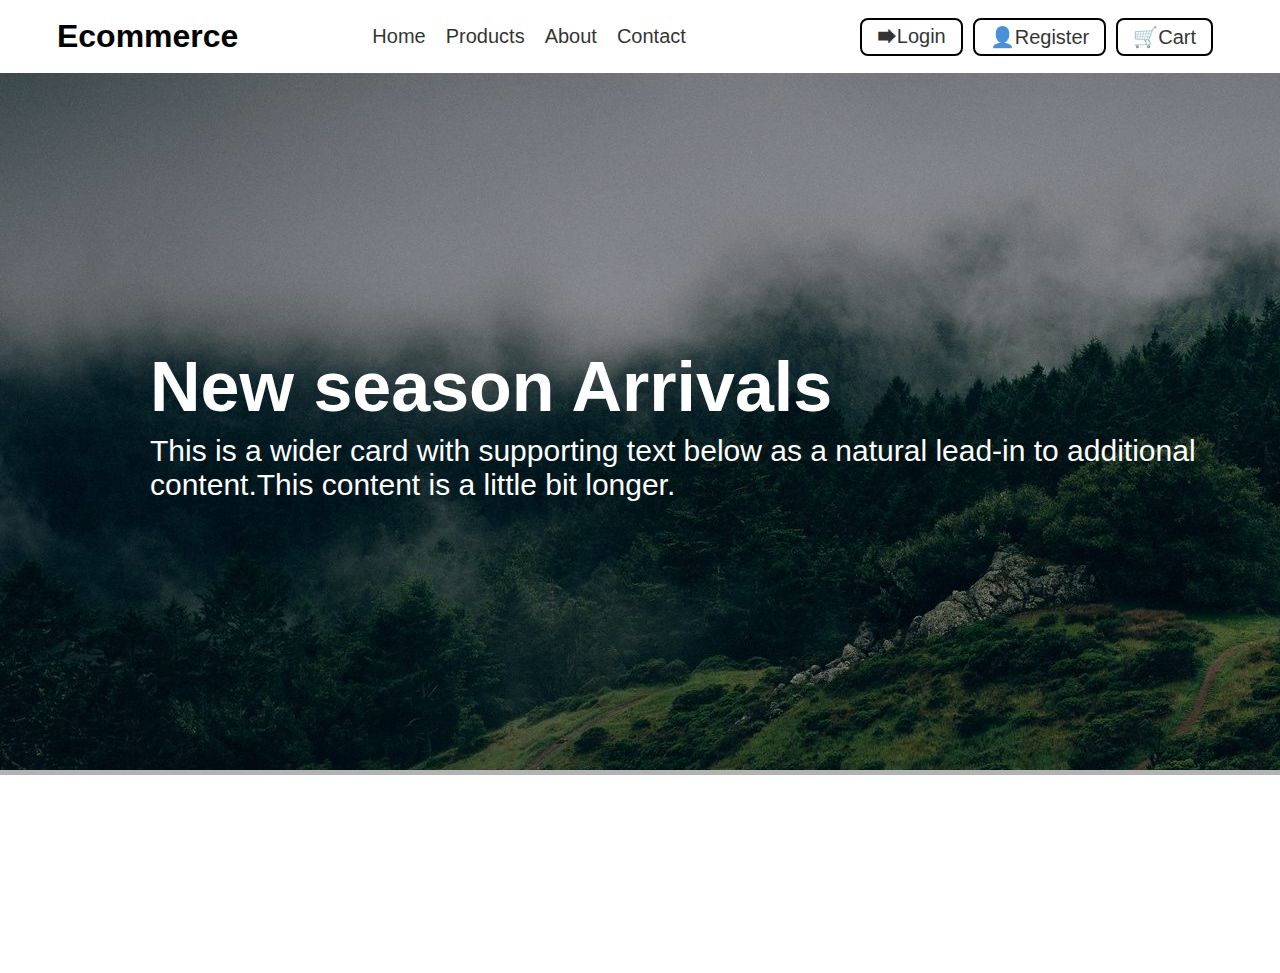
<file: index.html>
<!DOCTYPE html>
<html lang="en">
<head>
    <meta charset="UTF-8">
    <meta name="viewport" content="width=device-width, initial-scale=1.0">
    <title>Document</title>
    <style>
        *{
            box-sizing: border-box;
            margin: 0;
            font-family: Arial, sans-serif;
        }

       
        .head{
            display: flex;
            flex-wrap: wrap;
            justify-content: space-around;
            /* background: linear-gradient(pink, green); */
            align-items: center;
            padding-top: 15px;
            padding-bottom: 15px;
        }

        .head2{
            display: flex;
            flex-wrap: wrap;
            text-decoration: none;
            list-style-type: none;
            padding: 10px;
            
            
         
        }

        .head3{
            display: flex;
            flex-wrap: wrap;
            list-style-type: none;
            /* padding: 10px; */
            justify-content: space-around;
        }

        ul li a{
            text-decoration: none;
            list-style-type: none;
            padding: 10px;
            font-size: 20px;
            color: black;
            opacity: 0.8;
        }


        .banner{
            background: url(./Photos/main.png.jpg) no-repeat ;
            height:100vh
            
        }
        .banner-wrapper{
            background-color: rgba(0,0,0,0.3);
            color: white;
            height:78%;
            display: flex;
            flex-direction: column;
            justify-content: center;
        }
        .banner-wrapper h1{
            font-size: 70px;
        }
        .banner-wrapper p{
            font-size: 30px;
            padding-top: 7px;
        }
        .Banner-heading{
            margin-left: 150px;
        }
        .border1 ,.border2,.border3{
            border: 2px solid black;
            padding: 5px;
            border-radius: 8px;
            margin-right: 10px;
        }

    </style>
</head>
<body>
    <header class="head">
        <h1 class="head1">Ecommerce</h1>
        <ul class="head2">
            <li class="nav"><a href="#">Home</a></li>
            <li><a href=#>Products</a></li>
            <li><a href=#>About</a></li>
            <li><a href=#>Contact</a></li>
        </ul>
        <ul class="head3">
            <li class="border1"><a href="#">🡆Login</a></li>
            <li class="border2"><a href="#" >👤Register</a></li>
            <li class="border3"><a href="#" >🛒Cart</a></li>
        </ul>
    </header>
    <div class="banner">
        <div class="banner-wrapper">
            <h1 class="Banner-heading">New season Arrivals</h1>
            <p class="Banner-heading">This is a wider card with supporting text below as a natural lead-in to additional content.This content is a little bit longer.</p>
    </div>
    </div>
</body>
</html>
</file>
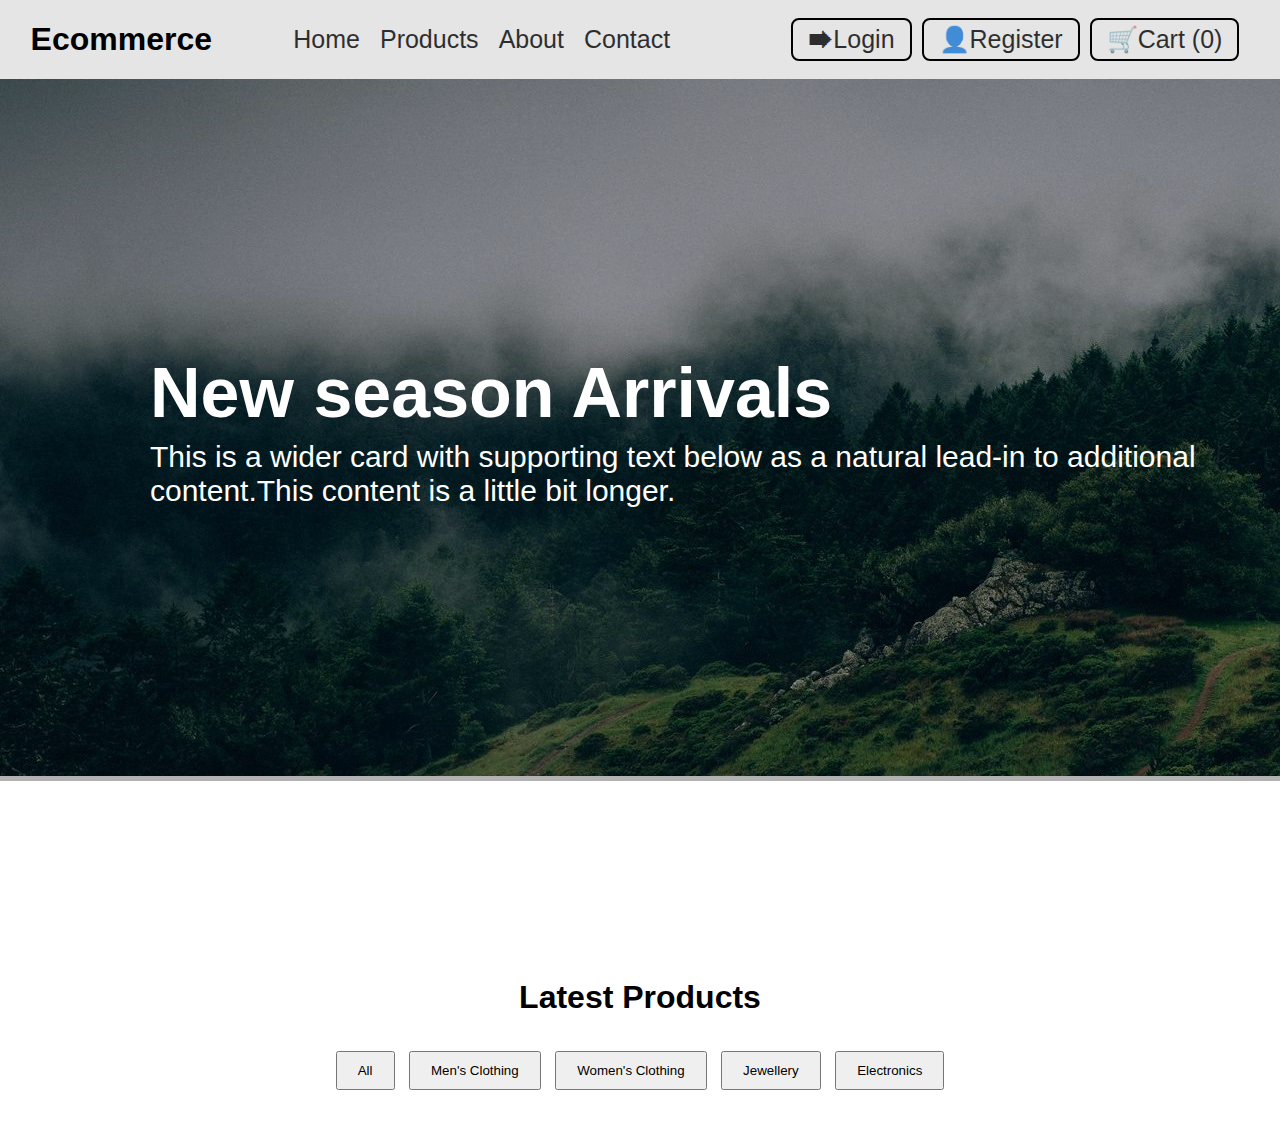
<file: Html-Files/index.html>
<!DOCTYPE html>
<html lang="en">
<head>
    <meta charset="UTF-8">
    <meta name="viewport" content="width=device-width, initial-scale=1.0">
    <title>Document</title>
    <link rel="stylesheet" href="/CSS-Files/index.css">
</head>
<body>
    <header class="heading">
        <h1 class="head1">Ecommerce</h1>
        <ul class="head2">
            <li class="nav"><a href="/Html-Files/index.html">Home</a></li>
            <li><a href="/Html-Files/Products.html">Products</a></li>
            <li><a href="/Html-Files/About.html">About</a></li>
            <li><a href="/Html-Files/Contact.html">Contact</a></li>
        </ul>
        <ul class="head3">
            <li class="border1"><a href="/Html-Files/Login.html">🡆Login</a></li>
            <li class="border2"><a href="/Html-Files/Register.html" >👤Register</a></li>
            <li class="border3"><a href="/Html-Files/Cart.html" >🛒Cart (<span id="cart-count">0</span>)</a></li>
        </ul>
    </header>
    <div class="banner">
        <div class="banner-wrapper">
            <h1 class="Banner-heading">New season Arrivals</h1>
            <p class="Banner-heading">This is a wider card with supporting text below as a natural lead-in to additional content.This content is a little bit longer.</p>
    </div>
    </div>



<!--  Filter buttons-->


<div class="latest-products">
    <h1>Latest Products</h1>

    <div class="button">
        <button type="button" class="buttons" data-filter="all">All</button>
        <button type="button" class="buttons" data-filter="men's clothing">Men's Clothing</button>
        <button type="button" class="buttons" data-filter="women's clothing">Women's Clothing</button>
        <button type="button" class="buttons" data-filter="jewelery">Jewellery</button>
        <button type="button" class="buttons" data-filter="electronics">Electronics</button>
    </div>
</div>

<!-- Product container -->
<div id="product-container"></div>



<script>

  let productContainer = document.getElementById("product-container");

   //  Function to update the cart count in the navbar
  function updateCartCount() {
    const cart = JSON.parse(localStorage.getItem("cart")) || [];
    const count = cart.reduce((total, item) => total + item.quantity, 0);
    const cartCountElement = document.getElementById("cart-count");
    if (cartCountElement) {
      cartCountElement.textContent = count;
    }
  }

  async function getData() {
    const res = await fetch('https://fakestoreapi.com/products');
    const data = await res.json();

    data.forEach((ele) => {
      let itemContainer = document.createElement("div");
      itemContainer.classList.add("product-item");
      itemContainer.setAttribute("data-category", ele.category);

      let createImgEle = document.createElement("img");
      createImgEle.setAttribute("src", ele.image);
      createImgEle.setAttribute("class", "myImages");

      let createTitleEle = document.createElement("h3");
      createTitleEle.textContent = ele.title.substring(0, 10) + "...";

      let createDescEle = document.createElement("p");
      createDescEle.textContent = ele.description.substring(0, 95) + "...";

      let createPriceEle = document.createElement("span");
      createPriceEle.textContent = "$" + ele.price;
      createPriceEle.classList.add("price");

      // Buttons
      let buttonContainer = document.createElement("div");
      buttonContainer.classList.add("button-container");

      let detailsBtn = document.createElement("button");
      detailsBtn.textContent = "Details";
      detailsBtn.classList.add("details-btn");

      let cartBtn = document.createElement("button");
      cartBtn.textContent = "Add to Cart";
      cartBtn.classList.add("cart-btn");

      // Add to Cart functionality
      cartBtn.addEventListener("click", () => {
        let cart = JSON.parse(localStorage.getItem("cart")) || [];

        const existing = cart.find(item => item.id === ele.id);
        if (!existing) {
          cart.push({
            id: ele.id,
            title: ele.title,
            price: ele.price,
            image: ele.image,
            quantity: 1
          });
        } else {
          existing.quantity += 1;
        }

        localStorage.setItem("cart", JSON.stringify(cart));
        updateCartCount();
        alert("Product added to cart!");
      });

      buttonContainer.appendChild(detailsBtn);
      buttonContainer.appendChild(cartBtn);

      // Append all elements
      itemContainer.appendChild(createImgEle);
      itemContainer.appendChild(createTitleEle);
      itemContainer.appendChild(createDescEle);
      itemContainer.appendChild(createPriceEle);
      itemContainer.appendChild(buttonContainer);

      productContainer.appendChild(itemContainer);
    });
  }

  getData();
  updateCartCount();

  // Filter functionality
  document.querySelectorAll(".buttons").forEach(button => {
    button.addEventListener("click", () => {
      const filter = button.getAttribute("data-filter");
      const allProducts = document.querySelectorAll(".product-item");

      allProducts.forEach(product => {
        const category = product.getAttribute("data-category");

        if (filter === "all" || category === filter) {
          product.style.display = "block";
        } else {
          product.style.display = "none";
        }
      });
    });
  });
</script>
</body>
</html>
</file>
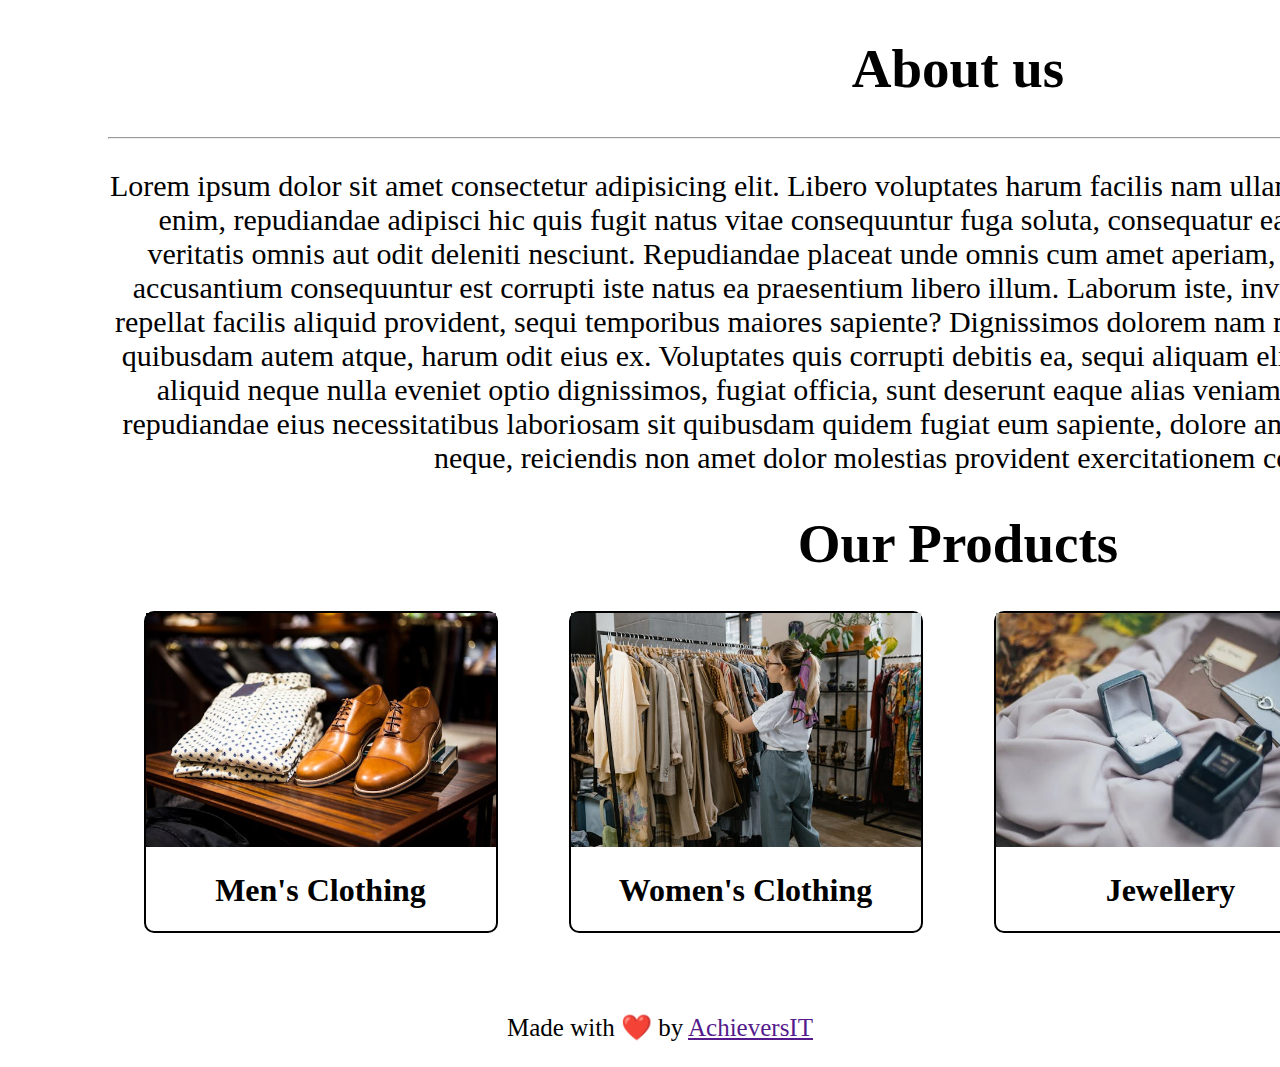
<file: About.html>
<!DOCTYPE html>
<html lang="en">
<head>
    <meta charset="UTF-8">
    <meta name="viewport" content="width=device-width, initial-scale=1.0">
    <title>About Us</title>
    <style>
        .heading{
            font-size: 55px;
            text-align: center;
        }
        .dummy-text{
            font-size: 30px;
        }
        .div-main{
            width: 1700px;
            text-align: center;
            margin-left: 100px;
            margin-bottom: 80px;
        }
        .one ,.two,.three,.four{
            border: 2px solid black;
            border-radius: 10px;
            width: 350px;
        }
        .photo{
            width: 350px;
        }

        .cards{
            display: flex;
            flex-wrap: wrap;
            justify-content: space-around;
        }

         .footer{
            font-size: 25px;
            text-align: center;
            margin-left: 40px;
        }
    </style>
</head>
<body>
    <div class="div-main">
        <h1 class="heading">About us</h1>
        <hr>
        <p class="dummy-text">Lorem ipsum dolor sit amet consectetur adipisicing elit. Libero voluptates harum facilis nam ullam praesentium, accusantium non pariatur ex enim, repudiandae adipisci hic quis fugit natus vitae consequuntur fuga soluta, consequatur earum. Quo, omnis harum. Veniam libero veritatis omnis aut odit deleniti nesciunt. Repudiandae placeat unde omnis cum amet aperiam, consequatur molestias adipisci similique accusantium consequuntur est corrupti iste natus ea praesentium libero illum. Laborum iste, inventore assumenda, veritatis minima rerum repellat facilis aliquid provident, sequi temporibus maiores sapiente? Dignissimos dolorem nam maiores, consequuntur, tempora voluptatum quibusdam autem atque, harum odit eius ex. Voluptates quis corrupti debitis ea, sequi aliquam eligendi inventore fugit expedita? Reiciendis aliquid neque nulla eveniet optio dignissimos, fugiat officia, sunt deserunt eaque alias veniam odit necessitatibus, sed animi! At vitae, repudiandae eius necessitatibus laboriosam sit quibusdam quidem fugiat eum sapiente, dolore animi doloremque deleniti recusandae labore neque, reiciendis non amet dolor molestias provident exercitationem consectetur optio?</p>
        <h1 class="heading">Our Products</h1>


        <div class="cards">
        <div class="one">
            <img src="./Photos/Mens-Clothing.jpeg" alt="Mensclothing" class="photo">
            <h1>Men's Clothing</h1>
        </div>
        <div class="two">
            <img src="./Photos/Womens-Clothing.jpeg" alt="Womens-clothing" class="photo">
            <h1>Women's Clothing</h1>
        </div>
        <div class="three">
            <img src="./Photos/Jewellery.webp" alt="Jewellery-Photo" class="photo">
            <h1>Jewellery</h1>
        </div>
        <div class="four">
            <img src="./Photos/Electronics.jpeg" alt="Electronics-Photo" class="photo">
            <h1>Electronics</h1>
        </div>
        </div>
    </div>

    <footer>
        <p class="footer">Made with ❤️ by <a href="">AchieversIT</a></p>
    </footer>
</body>
</html>
</file>
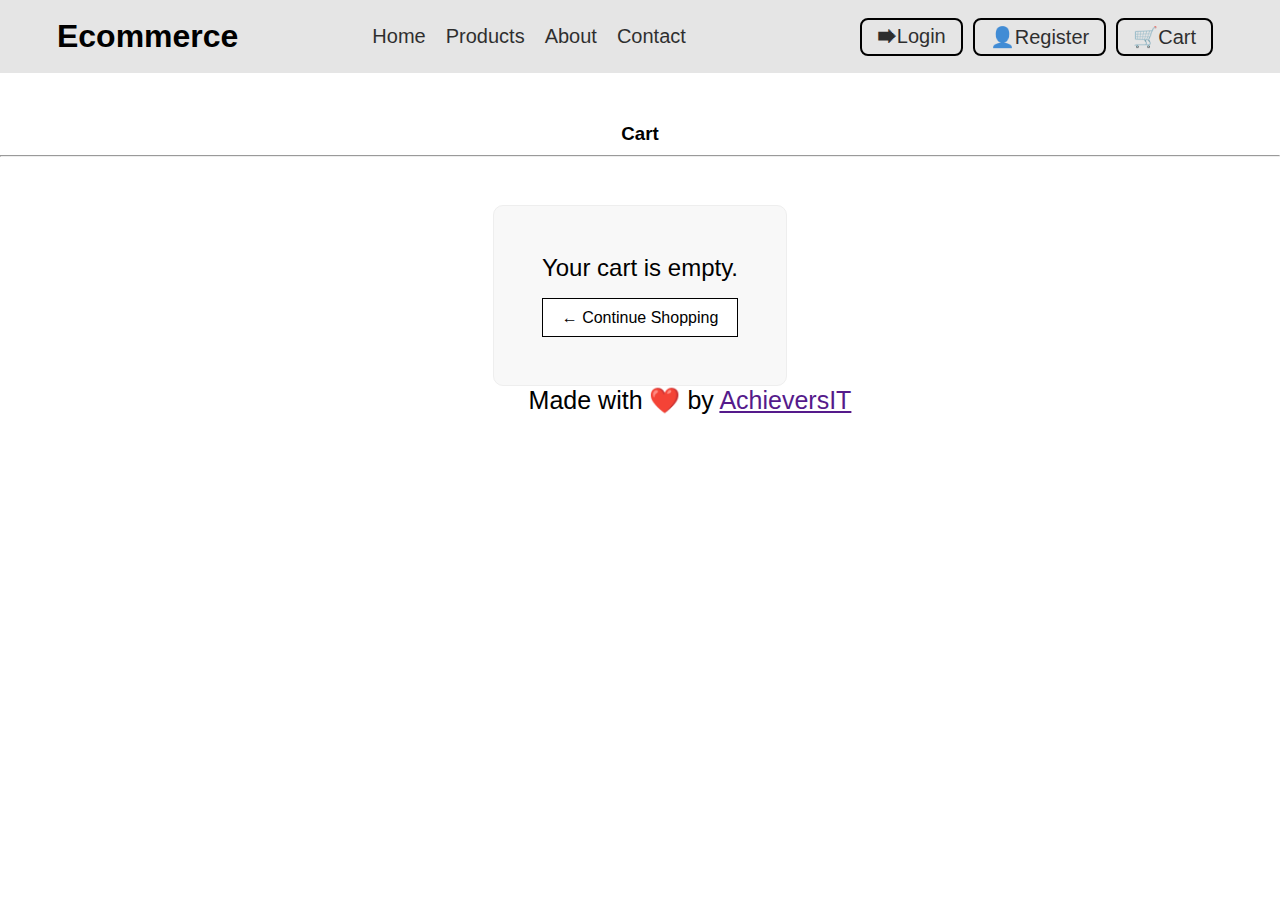
<file: Cart.html>
<!DOCTYPE html>
<html lang="en">
<head>
    <meta charset="UTF-8">
    <meta name="viewport" content="width=device-width, initial-scale=1.0">
    <title>Cart Page</title>
    <link rel="stylesheet" href="./CSS-Files/cart.css">
</head>
<body>
       <header class="head">
        <h1 class="head1">Ecommerce</h1>
        <ul class="head2">
            <li class="nav"><a href="#">Home</a></li>
            <li><a href=#>Products</a></li>
            <li><a href=#>About</a></li>
            <li><a href=#>Contact</a></li>
        </ul>
        <ul class="head3">
            <li class="border1"><a href="#">🡆Login</a></li>
            <li class="border2"><a href="#" >👤Register</a></li>
            <li class="border3"><a href="#" >🛒Cart</a></li>
        </ul>
    </header>

      <!--  -->
      <h3>Cart</h3> 
      <hr>
  

  <div class="cart-wrapper">
      <div class="cart-items">
        <h3>Item List</h3> <hr>
        <div id="cart-list"></div>
      </div>
      <div class="cart-summary">
        <h3>Order Summary</h3>
        <p>Products (<span id="product-count">0</span>): $<span id="subtotal">0.00</span></p>
        <p>Shipping: $<span id="shipping">30</span></p><br>
        <hr>
        <p><strong>Total amount: $<span id="total">0.00</span></strong></p>
        <button class="checkout-btn">Go to checkout</button>
      </div>
    </div>
  </div>

  <!-- empty cart -->

    <div id="empty-cart" class="empty-cart-message">
    <p>Your cart is empty.</p>
    <button onclick="window.location.href='/HTML/Home page.html'"> ← Continue Shopping</button>
  </div>

  <footer>
        <p class="footer">Made with ❤️ by <a href="">AchieversIT</a></p>
    </footer>

  <!--  -->
<script>

   let cartItems = JSON.parse(localStorage.getItem("cart")) || [];

    const cartList = document.getElementById('cart-list');
    const subtotalEl = document.getElementById('subtotal');
    const totalEl = document.getElementById('total');
    const productCountEl = document.getElementById('product-count');
    const shipping = 30;

    function renderCart() {
      cartList.innerHTML = '';
      let subtotal = 0;
      let count = 0;

      if (cartItems.length === 0) {
        document.querySelector('.cart-wrapper').style.display = 'none';
        document.getElementById('empty-cart').style.display = 'block';
        return;
      } else {
        document.querySelector('.cart-wrapper').style.display = 'flex';
        document.getElementById('empty-cart').style.display = 'none';
      }

      cartItems.forEach(item => {
        subtotal += item.price * item.quantity;
        count += item.quantity;

        const div = document.createElement('div');
        div.className = 'cart-item';
        div.innerHTML = `
          <img src="${item.image}" />
          <div class="item-info">
            <strong>${item.title}</strong>
            <p>${item.quantity} x $${item.price.toFixed(2)}</p>
          </div>
          <div class="qty-controls">
            <button onclick="updateQty(${item.id}, -1)">−</button>
            <span>${item.quantity}</span>
            <button onclick="updateQty(${item.id}, 1)">+</button>
          </div>
        `;
        cartList.appendChild(div);
      });

      subtotalEl.textContent = subtotal.toFixed(2);
      totalEl.textContent = (subtotal + shipping).toFixed(2);
      productCountEl.textContent = count;
    }

    function updateQty(id, change) {
      const item = cartItems.find(i => i.id === id);
      if (!item) return;

      item.quantity += change;
      if (item.quantity <= 0) {
        cartItems = cartItems.filter(i => i.id !== id);
      }

      localStorage.setItem("cart", JSON.stringify(cartItems));
      renderCart();
    }

    renderCart();
</script>


</body>
</html>
</file>
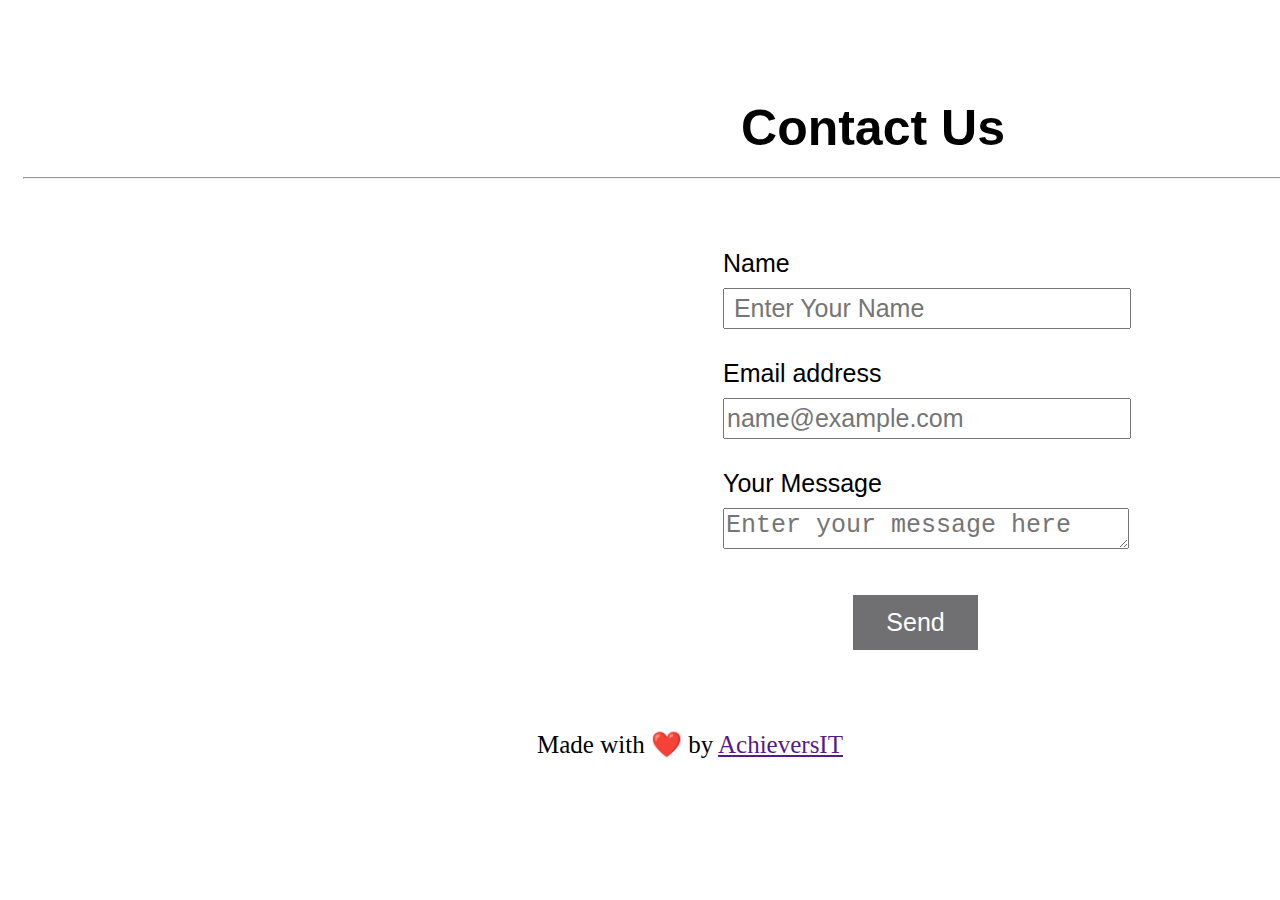
<file: Contact.html>
<!DOCTYPE html>
<html lang="en">
<head>
    <meta charset="UTF-8">
    <meta name="viewport" content="width=device-width, initial-scale=1.0">
    <title>Contact-us</title>
</head>
<style>
    .head{
        font-size: 50px;
        margin-bottom: 20px;
    }

    .hr{
            margin-bottom: 70px;
        }
    .login{
        font-family: Arial, Helvetica, sans-serif;
        width: 1700px;
        padding: 15px;
        margin: 50px auto;
        text-align: center;
    }
    .form-group label{
        display: block;
        font-size: 25px;
        margin-bottom: 10px;
        
    }

    .form-control{
        font-size: 18px;
        height: 35px;
        width: 400px;
        font-size: 25px;
        outline: none;
        margin-bottom: 15px;
    }

    .login-btn{
        margin-left: 130px;
        background-color: rgb(112,112,114);
        color: white;
        margin-top: 10px;
        font-size: 25px;
        padding: 13px;
        width: 125px;
        border: none;

    }
     .form-group {
            text-align: left;
            margin-left: 700px;
            margin-bottom: 15px; 
            font-size: 25px;
        }

        .footer{
            font-size: 25px;
            text-align: center;
            margin-left: 100px;
        }
        
        

        

</style>
<body>
    <div class="login">
        <h1 class="head">Contact Us</h1>
        <hr class="hr">
        <form class="from">
            <div class="form-group">
                <label for="Name">Name</label>
                <input type="text" placeholder=" Enter Your Name" class="form-control">
            </div>
            <div class="form-group">
                <label for="mail">Email address</label>
                <input type="email" class="form-control" placeholder="name@example.com">
            </div>
            <div class="form-group">
                 <label for="message">Your Message</label>
                 <textarea id="message" class="form-control" rows="4" placeholder="Enter your message here"></textarea>
            </div>
            <div class="form-group">
                <input type="submit" value="Send" class="login-btn">
            </div>

        </form>
    </div>

    <footer>
        <p class="footer">Made with ❤️ by <a href="">AchieversIT</a></p>
    </footer>
</body>
</html>
</file>
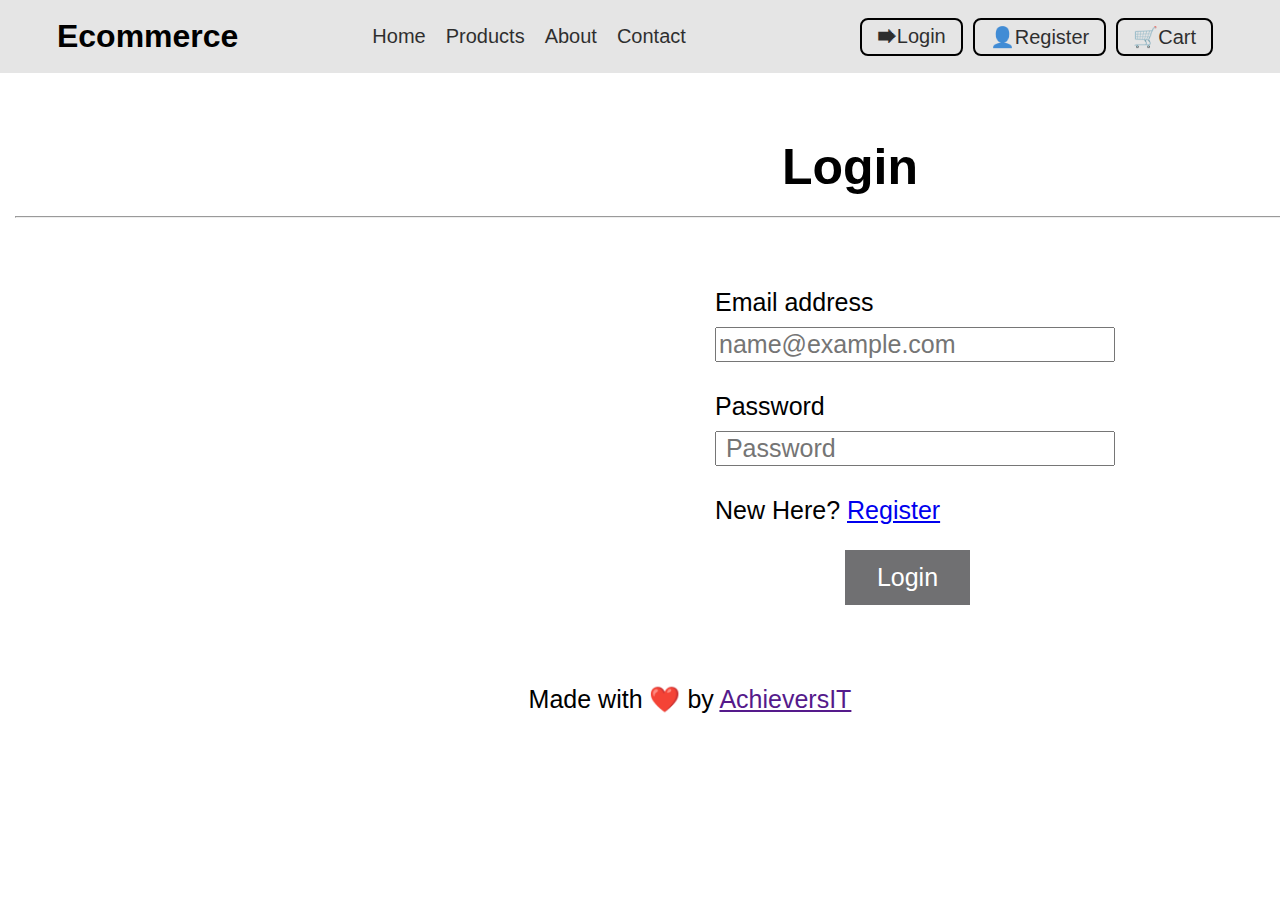
<file: Login.html>
<!DOCTYPE html>
<html lang="en">
<head>
    <meta charset="UTF-8">
    <meta name="viewport" content="width=device-width, initial-scale=1.0">
    <title>Login</title>
</head>
 <link rel="stylesheet" href="./CSS-Files/login.css">
<body>
    <header class="head">
        <h1 class="head1">Ecommerce</h1>
        <ul class="head2">
            <li class="nav"><a href="#">Home</a></li>
            <li><a href=#>Products</a></li>
            <li><a href=#>About</a></li>
            <li><a href=#>Contact</a></li>
        </ul>
        <ul class="head3">
            <li class="border1"><a href="./Login.html">🡆Login</a></li>
            <li class="border2"><a href="./Register.html" >👤Register</a></li>
            <li class="border3"><a href="./Cart.html" >🛒Cart</a></li>
        </ul>
    </header>

    <div class="login">
        <h1 class="login1">Login</h1>
        <hr class="hr">
        <form class="from">
            <div class="form-group">
                <label for="mail">Email address</label>
                <input type="email" class="form-control" placeholder="name@example.com">
            </div>
            <div class="form-group">
                <label for="password">Password</label>
                <input type="password" placeholder=" Password" class="form-control">
            </div>
           <div class="form-group">
               <p><span>New Here?</span> <a href="./Register.html">Register</a></p>
            </div>
            <div class="form-group">
                <input type="submit" value="Login" class="login-btn">
            </div>
        </form>
    </div>
     <footer>
        <p class="footer">Made with ❤️ by <a href="">AchieversIT</a></p>
    </footer>
</body>
</html>
</file>
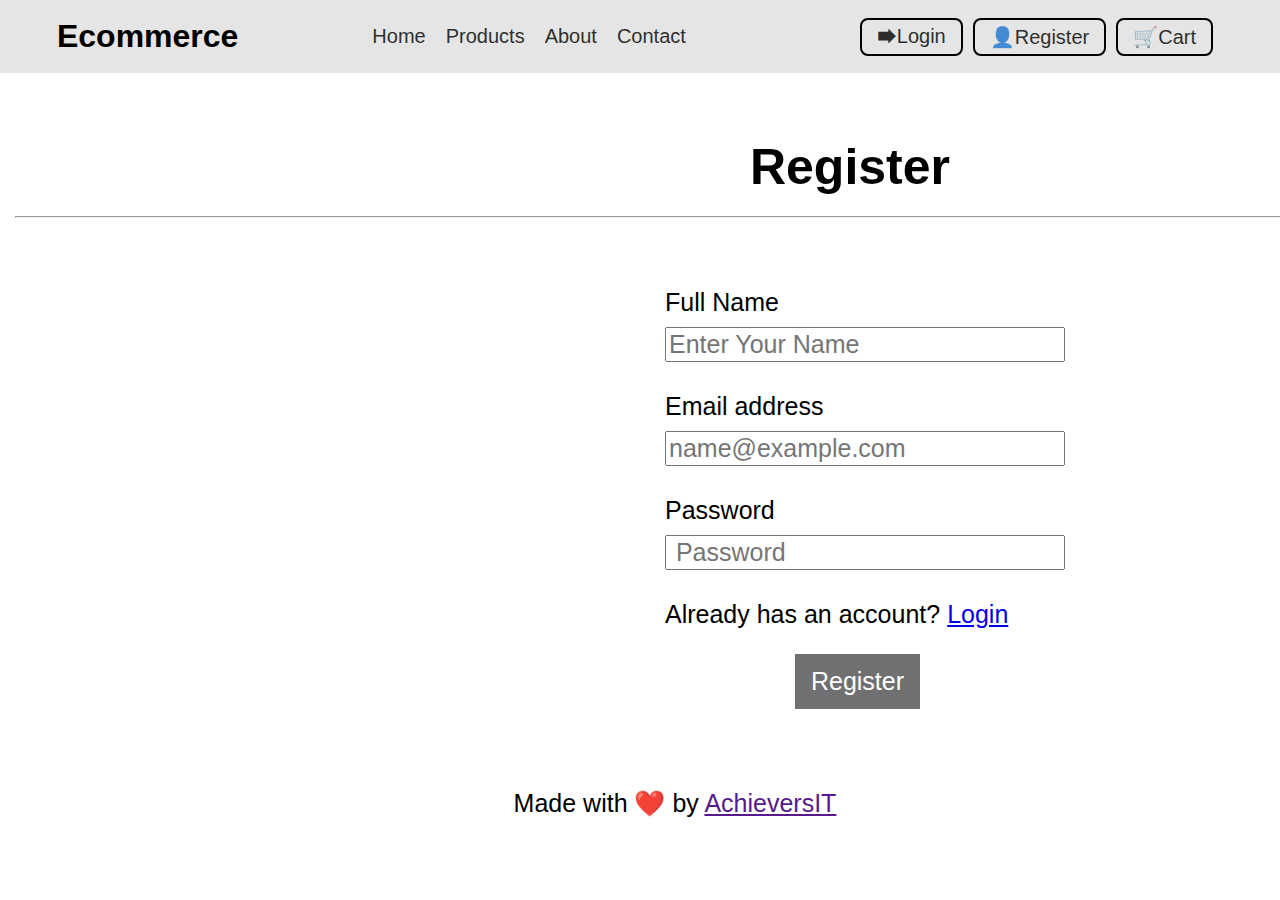
<file: Register.html>
<!DOCTYPE html>
<html lang="en">
<head>
    <meta charset="UTF-8">
    <meta name="viewport" content="width=device-width, initial-scale=1.0">
    <title>Login</title>
</head>
<style>
    *{
            box-sizing: border-box;
            margin: 0;
            font-family: Arial, sans-serif;
        }

       
        .head{
            display: flex;
            flex-wrap: wrap;
            justify-content: space-around;
            background: rgba(0, 0, 0, 0.1);
            align-items: center;
            padding-top: 15px;
            padding-bottom: 15px;
        }

        .head2{
            display: flex;
            flex-wrap: wrap;
            text-decoration: none;
            list-style-type: none;
            padding: 10px;
        }

        .head3{
            display: flex;
            flex-wrap: wrap;
            list-style-type: none;
            /* padding: 10px; */
            justify-content: space-around;
        }

        ul li a{
            text-decoration: none;
            list-style-type: none;
            padding: 10px;
            font-size: 20px;
            color: black;
            opacity: 0.8;
        }
        .border1 ,.border2,.border3{
            border: 2px solid black;
            padding: 5px;
            border-radius: 8px;
            margin-right: 10px;
        }


    .heading{
        font-size: 50px;
        margin-bottom: 20px;
    }

    .hr{
            margin-bottom: 70px;
        }
    .login{
        font-family: Arial, Helvetica, sans-serif;
        width: 1700px;
        padding: 15px;
        margin: 50px auto;
        text-align: center;
    }
    .form-group label{
        display: block;
        font-size: 25px;
        margin-bottom: 10px;
        
    }

    .form-control{
        font-size: 18px;
        height: 35px;
        width: 400px;
        font-size: 25px;
        outline: none;
        margin-bottom: 15px;
    }

    .login-btn{
        margin-left: 130px;
        background-color: rgb(112,112,114);
        color: white;
        font-size: 25px;
        padding: 13px;
        width: 125px;
        border: none;
        margin-top: 10px;

    }
     .form-group {
            text-align: left;
            margin-left: 650px;
            margin-bottom: 15px; 
            font-size: 25px;
        }
        .footer{
            font-size: 25px;
            text-align: center;
            margin-left: 70px;
        }
        
        

        

</style>
<body>
     <header class="head">
        <h1 class="head1">Ecommerce</h1>
        <ul class="head2">
            <li class="nav"><a href="#">Home</a></li>
            <li><a href=#>Products</a></li>
            <li><a href=#>About</a></li>
            <li><a href=#>Contact</a></li>
        </ul>
        <ul class="head3">
            <li class="border1"><a href="#">🡆Login</a></li>
            <li class="border2"><a href="#" >👤Register</a></li>
            <li class="border3"><a href="#" >🛒Cart</a></li>
        </ul>
    </header>



    <div class="login">
        <h1 class="heading">Register</h1>
        <hr class="hr">
        <form class="from">
            <div class="form-group">
                <label for="Fullname">Full Name</label>
                <input type="text" class="form-control" placeholder="Enter Your Name">
            </div>
            <div class="form-group">
                <label for="mail">Email address</label>
                <input type="email" class="form-control" placeholder="name@example.com">
            </div>
            <div class="form-group">
                <label for="password">Password</label>
                <input type="password" placeholder=" Password" class="form-control">
            </div>
           <div class="form-group">
               <p><span>Already has an account?</span> <a href="./Login.html">Login</a></p>
            </div>
            <div class="form-group">
                <input type="submit" value="Register" class="login-btn">
            </div>

        </form>
    </div>
    <footer>
        <p class="footer">Made with ❤️ by <a href="">AchieversIT</a></p>
    </footer>
</body>
</html>
</file>
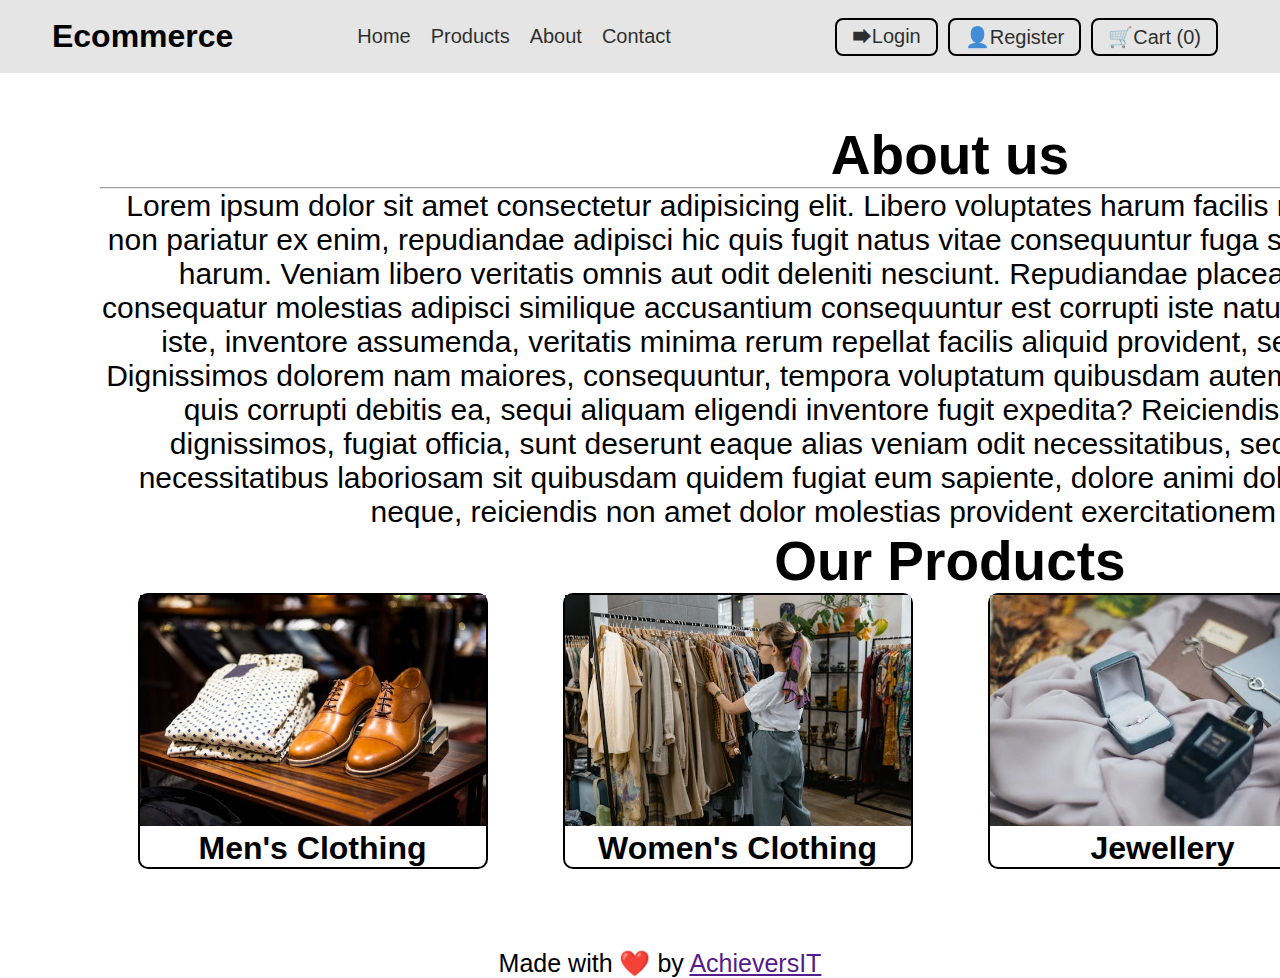
<file: Html-Files/About.html>
<!DOCTYPE html>
<html lang="en">
<head>
    <meta charset="UTF-8">
    <meta name="viewport" content="width=device-width, initial-scale=1.0">
    <title>About Us</title>
   <link rel="stylesheet" href="/CSS-Files/about.css">
</head>
<body>
     <header class="head">
        <h1 class="head1">Ecommerce</h1>
        <ul class="head2">
            <li class="nav"><a href="/Html-Files/index.html">Home</a></li>
            <li><a href="/Html-Files/Products.html">Products</a></li>
            <li><a href="/Html-Files/About.html">About</a></li>
            <li><a href="/Html-Files/Contact.html">Contact</a></li>
        </ul>
        <ul class="head3">
            <li class="border1"><a href="/Html-Files/Login.html">🡆Login</a></li>
            <li class="border2"><a href="/Html-Files/Register.html" >👤Register</a></li>
            <li class="border3"><a href="/Html-Files/Cart.html" >🛒Cart (<span id="cart-count">0</span>)</a></li>
        </ul>
    </header>

    <div class="div-main">
        <h1 class="heading">About us</h1>
        <hr>
        <p class="dummy-text">Lorem ipsum dolor sit amet consectetur adipisicing elit. Libero voluptates harum facilis nam ullam praesentium, accusantium non pariatur ex enim, repudiandae adipisci hic quis fugit natus vitae consequuntur fuga soluta, consequatur earum. Quo, omnis harum. Veniam libero veritatis omnis aut odit deleniti nesciunt. Repudiandae placeat unde omnis cum amet aperiam, consequatur molestias adipisci similique accusantium consequuntur est corrupti iste natus ea praesentium libero illum. Laborum iste, inventore assumenda, veritatis minima rerum repellat facilis aliquid provident, sequi temporibus maiores sapiente? Dignissimos dolorem nam maiores, consequuntur, tempora voluptatum quibusdam autem atque, harum odit eius ex. Voluptates quis corrupti debitis ea, sequi aliquam eligendi inventore fugit expedita? Reiciendis aliquid neque nulla eveniet optio dignissimos, fugiat officia, sunt deserunt eaque alias veniam odit necessitatibus, sed animi! At vitae, repudiandae eius necessitatibus laboriosam sit quibusdam quidem fugiat eum sapiente, dolore animi doloremque deleniti recusandae labore neque, reiciendis non amet dolor molestias provident exercitationem consectetur optio?</p>
        <h1 class="heading">Our Products</h1>


        <div class="cards">
        <div class="one">
            <img src="/Photos/Mens-Clothing.jpeg" alt="Mensclothing" class="photo">
            <h1>Men's Clothing</h1>
        </div>
        <div class="two">
            <img src="/Photos/Womens-Clothing.jpeg" alt="Womens-clothing" class="photo">
            <h1>Women's Clothing</h1>
        </div>
        <div class="three">
            <img src="/Photos/Jewellery.webp" alt="Jewellery-Photo" class="photo">
            <h1>Jewellery</h1>
        </div>
        <div class="four">
            <img src="/Photos/Electronics.jpeg" alt="Electronics-Photo" class="photo">
            <h1>Electronics</h1>
        </div>
        </div>
    </div>

    <footer>
        <p class="footer">Made with ❤️ by <a href="">AchieversIT</a></p>
    </footer>

    <script src="/Html-Files/Script.js"></script>

</body>
</html>
</file>
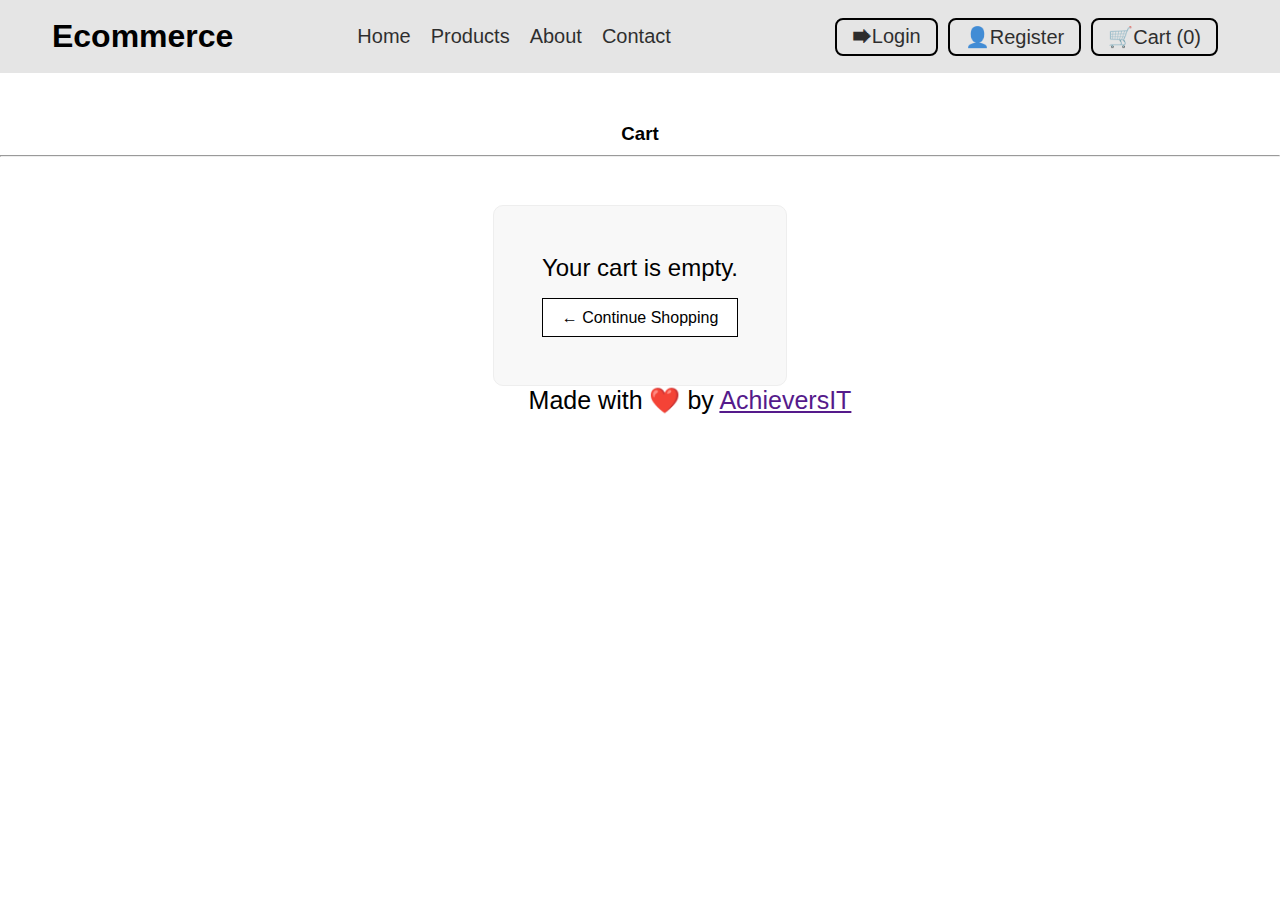
<file: Html-Files/Cart.html>
<!DOCTYPE html>
<html lang="en">
<head>
    <meta charset="UTF-8">
    <meta name="viewport" content="width=device-width, initial-scale=1.0">
    <title>Cart Page</title>
    <link rel="stylesheet" href="/CSS-Files/cart.css">
</head>
<body>
       <header class="head">
        <h1 class="head1">Ecommerce</h1>
        <ul class="head2">
            <li class="nav"><a href="/Html-Files/index.html">Home</a></li>
            <li><a href="/Html-Files/Products.html">Products</a></li>
            <li><a href="/Html-Files/About.html">About</a></li>
            <li><a href="/Html-Files/Contact.html">Contact</a></li>
        </ul>
        <ul class="head3">
            <li class="border1"><a href="/Html-Files/Login.html">🡆Login</a></li>
            <li class="border2"><a href="/Html-Files/Register.html" >👤Register</a></li>
            <li class="border3"><a href="/Html-Files/Cart.html" >🛒Cart  (<span id="cart-count">0</span>)</a></li>
        </ul>
    </header>

      <h3>Cart</h3> 
      <hr>
  

  <div class="cart-wrapper">
      <div class="cart-items">
        <h3>Item List</h3> <hr>
        <div id="cart-list"></div>
      </div>
      <div class="cart-summary">
        <h3>Order Summary</h3>
        <p>Products (<span id="product-count">0</span>): $<span id="subtotal">0.00</span></p>
        <p>Shipping: $<span id="shipping">30</span></p><br>
        <hr>
        <p><strong>Total amount: $<span id="total">0.00</span></strong></p>
        <button class="checkout-btn">Go to checkout</button>
      </div>
    </div>
  </div>

  <!-- empty cart -->

    <div id="empty-cart" class="empty-cart-message">
    <p>Your cart is empty.</p>
    <button onclick="window.location.href='index.html'"> ← Continue Shopping</button>
    </div>

  <footer>
        <p class="footer">Made with ❤️ by <a href="">AchieversIT</a></p>
    </footer>

  <!--  -->
<script>

   let cartItems = JSON.parse(localStorage.getItem("cart")) || [];

    const cartList = document.getElementById('cart-list');
    const subtotalEl = document.getElementById('subtotal');
    const totalEl = document.getElementById('total');
    const productCountEl = document.getElementById('product-count');
    const shipping = 30;

    function renderCart() {
      cartList.innerHTML = '';
      let subtotal = 0;
      let count = 0;

      if (cartItems.length === 0) {
        document.querySelector('.cart-wrapper').style.display = 'none';
        document.getElementById('empty-cart').style.display = 'block';
        return;
      } else {
        document.querySelector('.cart-wrapper').style.display = 'flex';
        document.getElementById('empty-cart').style.display = 'none';
      }

      cartItems.forEach(item => {
        subtotal += item.price * item.quantity;
        count += item.quantity;

        const div = document.createElement('div');
        div.className = 'cart-item';
        div.innerHTML = `
          <img src="${item.image}" />
          <div class="item-info">
            <strong>${item.title}</strong>
            <p>${item.quantity} x $${item.price.toFixed(2)}</p>
          </div>
          <div class="qty-controls">
            <button onclick="updateQty(${item.id}, -1)">−</button>
            <span>${item.quantity}</span>
            <button onclick="updateQty(${item.id}, 1)">+</button>
          </div>
        `;
        cartList.appendChild(div);
      });

      subtotalEl.textContent = subtotal.toFixed(2);
      totalEl.textContent = (subtotal + shipping).toFixed(2);
      productCountEl.textContent = count;
    }

    function updateQty(id, change) {
      const item = cartItems.find(i => i.id === id);
      if (!item) return;

      item.quantity += change;
      if (item.quantity <= 0) {
        cartItems = cartItems.filter(i => i.id !== id);
      }

      localStorage.setItem("cart", JSON.stringify(cartItems));
      renderCart();
    }

    renderCart();
</script>

<script>

  let productContainer = document.getElementById("product-container");

   //  Function to update the cart count in the navbar
  function updateCartCount() {
    const cart = JSON.parse(localStorage.getItem("cart")) || [];
    const count = cart.reduce((total, item) => total + item.quantity, 0);
    const cartCountElement = document.getElementById("cart-count");
    if (cartCountElement) {
      cartCountElement.textContent = count;
    }
  }

  async function getData() {
    const res = await fetch('https://fakestoreapi.com/products');
    const data = await res.json();

    data.forEach((ele) => {
      let itemContainer = document.createElement("div");
      itemContainer.classList.add("product-item");
      itemContainer.setAttribute("data-category", ele.category);

      let createImgEle = document.createElement("img");
      createImgEle.setAttribute("src", ele.image);
      createImgEle.setAttribute("class", "myImages");

      let createTitleEle = document.createElement("h3");
      createTitleEle.textContent = ele.title.substring(0, 10) + "...";

      let createDescEle = document.createElement("p");
      createDescEle.textContent = ele.description.substring(0, 95) + "...";

      let createPriceEle = document.createElement("span");
      createPriceEle.textContent = "$" + ele.price;
      createPriceEle.classList.add("price");

      // Buttons
      let buttonContainer = document.createElement("div");
      buttonContainer.classList.add("button-container");

      let detailsBtn = document.createElement("button");
      detailsBtn.textContent = "Details";
      detailsBtn.classList.add("details-btn");

      let cartBtn = document.createElement("button");
      cartBtn.textContent = "Add to Cart";
      cartBtn.classList.add("cart-btn");

      // Add to Cart functionality
      cartBtn.addEventListener("click", () => {
        let cart = JSON.parse(localStorage.getItem("cart")) || [];

        const existing = cart.find(item => item.id === ele.id);
        if (!existing) {
          cart.push({
            id: ele.id,
            title: ele.title,
            price: ele.price,
            image: ele.image,
            quantity: 1
          });
        } else {
          existing.quantity += 1;
        }

        localStorage.setItem("cart", JSON.stringify(cart));
        updateCartCount();
        alert("Product added to cart!");
      });

      buttonContainer.appendChild(detailsBtn);
      buttonContainer.appendChild(cartBtn);

      // Append all elements
      itemContainer.appendChild(createImgEle);
      itemContainer.appendChild(createTitleEle);
      itemContainer.appendChild(createDescEle);
      itemContainer.appendChild(createPriceEle);
      itemContainer.appendChild(buttonContainer);

      productContainer.appendChild(itemContainer);
    });
  }

  getData();
  updateCartCount();

  // Filter functionality
  document.querySelectorAll(".buttons").forEach(button => {
    button.addEventListener("click", () => {
      const filter = button.getAttribute("data-filter");
      const allProducts = document.querySelectorAll(".product-item");

      allProducts.forEach(product => {
        const category = product.getAttribute("data-category");

        if (filter === "all" || category === filter) {
          product.style.display = "block";
        } else {
          product.style.display = "none";
        }
      });
    });
  });
</script>


</body>
</html>
</file>
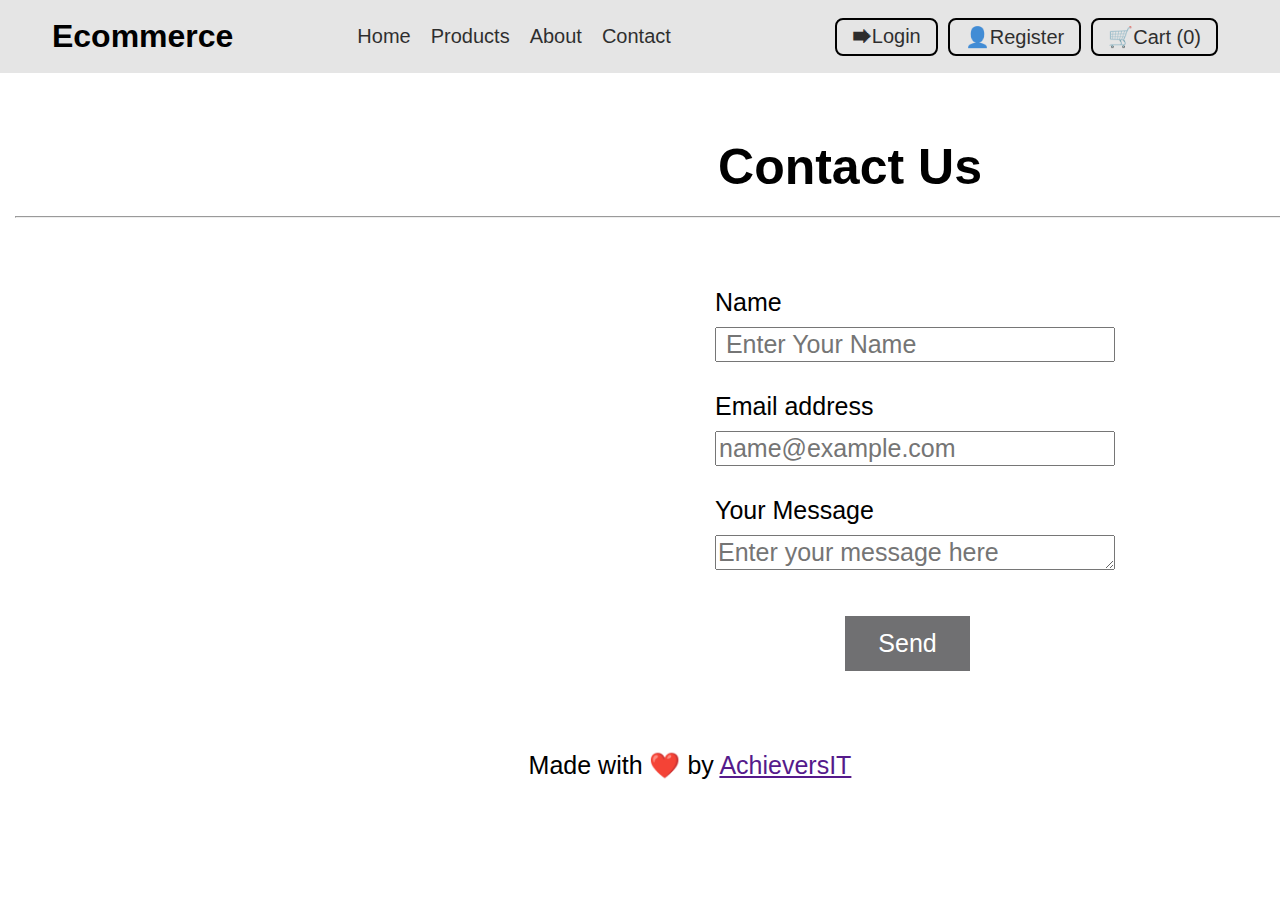
<file: Html-Files/Contact.html>
<!DOCTYPE html>
<html lang="en">
<head>
    <meta charset="UTF-8">
    <meta name="viewport" content="width=device-width, initial-scale=1.0">
    <title>Contact-us</title>
</head>
<link rel="stylesheet" href="/CSS-Files/contact.css">
<body>

    <header class="head">
        <h1 class="head1">Ecommerce</h1>
        <ul class="head2">
            <li class="nav"><a href="/Html-Files/index.html">Home</a></li>
            <li><a href="../Html-Files/Products.html">Products</a></li>
            <li><a href="/Html-Files/About.html">About</a></li>
            <li><a href="/Html-Files/Contact.html">Contact</a></li>
        </ul>
        <ul class="head3">
            <li class="border1"><a href="/Html-Files/Login.html">🡆Login</a></li>
            <li class="border2"><a href="/Html-Files/Register.html" >👤Register</a></li>
            <li class="border3"><a href="/Html-Files/Cart.html" >🛒Cart (<span id="cart-count">0</span>)</a></li>
        </ul>
    </header>



    <div class="login">
        <h1 class="contact-form">Contact Us</h1>
        <hr class="hr">
        <form class="from">
            <div class="form-group">
                <label for="Name">Name</label>
                <input type="text" placeholder=" Enter Your Name" class="form-control">
            </div>
            <div class="form-group">
                <label for="mail">Email address</label>
                <input type="email" class="form-control" placeholder="name@example.com">
            </div>
            <div class="form-group">
                 <label for="message">Your Message</label>
                 <textarea id="message" class="form-control" rows="4" placeholder="Enter your message here"></textarea>
            </div>
            <div class="form-group">
                <input type="submit" value="Send" class="login-btn">
            </div>

        </form>
    </div>

    <footer>
        <p class="footer">Made with ❤️ by <a href="">AchieversIT</a></p>
    </footer>

    <script src="/Html-Files/Script.js"></script>
</body>
</html>
</file>
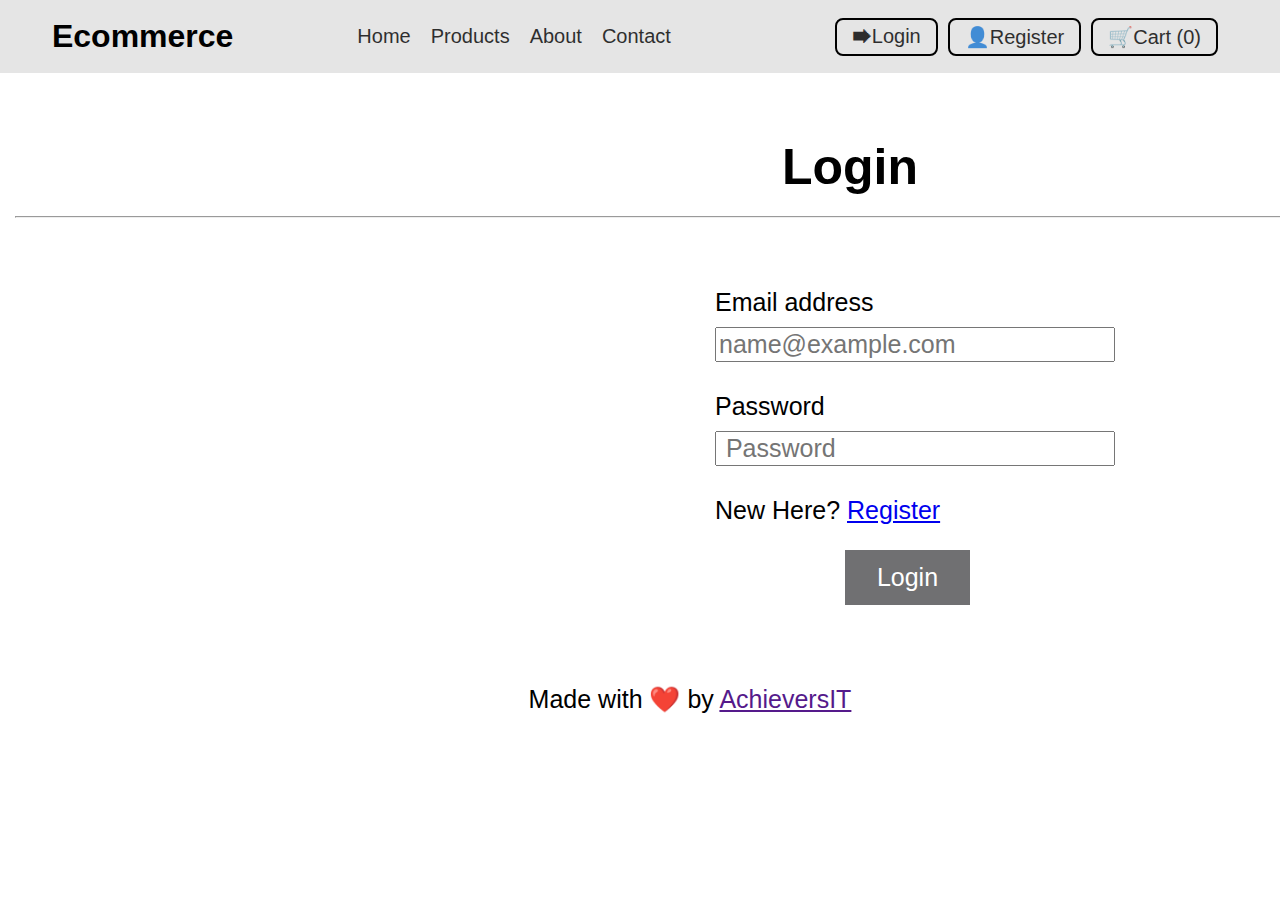
<file: Html-Files/Login.html>
<!DOCTYPE html>
<html lang="en">
<head>
    <meta charset="UTF-8">
    <meta name="viewport" content="width=device-width, initial-scale=1.0">
    <title>Login</title>
</head>
 <link rel="stylesheet" href="/CSS-Files/login.css">
<body>
    <header class="head">
        <h1 class="head1">Ecommerce</h1>
        <ul class="head2">
            <li class="nav"><a href="/Html-Files/index.html">Home</a></li>
            <li><a href="/Html-Files/Products.html">Products</a></li>
            <li><a href="/Html-Files/About.html">About</a></li>
            <li><a href="/Html-Files/Contact.html">Contact</a></li>
        </ul>
        <ul class="head3">
            <li class="border1"><a href="/Html-Files/Login.html">🡆Login</a></li>
            <li class="border2"><a href="/Html-Files/Register.html" >👤Register</a></li>
            <li class="border3"><a href="/Html-Files/Cart.html" >🛒Cart  (<span id="cart-count">0</span>)</a></li>
        </ul>
    </header>

    <div class="login">
        <h1 class="login1">Login</h1>
        <hr class="hr">
        <form class="from">
            <div class="form-group">
                <label for="mail">Email address</label>
                <input type="email" class="form-control" placeholder="name@example.com">
            </div>
            <div class="form-group">
                <label for="password">Password</label>
                <input type="password" placeholder=" Password" class="form-control">
            </div>
           <div class="form-group">
               <p><span>New Here?</span> <a href="/Html-Files/Register.html">Register</a></p>
            </div>
            <div class="form-group">
                <input type="submit" value="Login" class="login-btn">
            </div>
        </form>
    </div>
     <footer>
        <p class="footer">Made with ❤️ by <a href="">AchieversIT</a></p>
    </footer>


   <script src="/Html-Files/Script.js"></script>
</body>
</html>
</file>
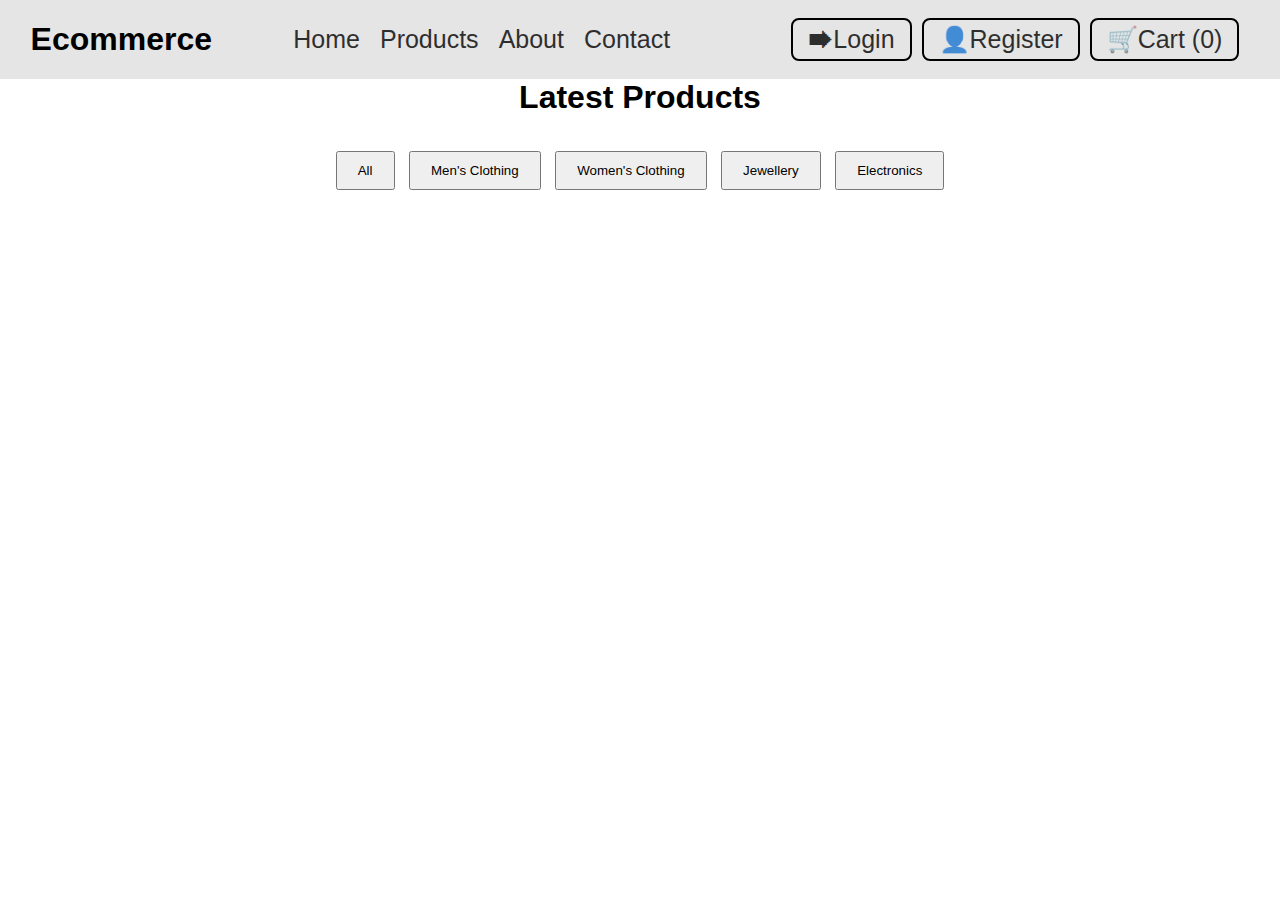
<file: Html-Files/Products.html>
<!DOCTYPE html>
<html lang="en">
<head>
    <meta charset="UTF-8">
    <meta name="viewport" content="width=device-width, initial-scale=1.0">
    <title>Product Details</title>
    <link rel="stylesheet" href="/CSS-Files/index.css">
</head>
<body>
    <header class="heading">
        <h1 class="head1">Ecommerce</h1>
        <ul class="head2">
            <li class="nav"><a href="/Html-Files/index.html">Home</a></li>
            <li><a href="/Html-Files/Products.html">Products</a></li>
            <li><a href="/Html-Files/About.html">About</a></li>
            <li><a href="/Html-Files/Contact.html">Contact</a></li>
        </ul>
        <ul class="head3">
            <li class="border1"><a href="/Html-Files/Login.html">🡆Login</a></li>
            <li class="border2"><a href="/Html-Files/Register.html" >👤Register</a></li>
            <li class="border3"><a href="/Html-Files/Cart.html" >🛒Cart (<span id="cart-count">0</span>)</a></li>
        </ul>
    </header>
    <!-- <div class="banner">
        <div class="banner-wrapper">
            <h1 class="Banner-heading">New season Arrivals</h1>
            <p class="Banner-heading">This is a wider card with supporting text below as a natural lead-in to additional content.This content is a little bit longer.</p>
    </div>
    </div> -->



<!--  Filter buttons-->


<div class="latest-products">
    <h1>Latest Products</h1>

    <div class="button">
        <button type="button" class="buttons" data-filter="all">All</button>
        <button type="button" class="buttons" data-filter="men's clothing">Men's Clothing</button>
        <button type="button" class="buttons" data-filter="women's clothing">Women's Clothing</button>
        <button type="button" class="buttons" data-filter="jewelery">Jewellery</button>
        <button type="button" class="buttons" data-filter="electronics">Electronics</button>
    </div>
</div>

<!-- Product container -->
<div id="product-container"></div>



<script>

  let productContainer = document.getElementById("product-container");

   //  Function to update the cart count in the navbar
  function updateCartCount() {
    const cart = JSON.parse(localStorage.getItem("cart")) || [];
    const count = cart.reduce((total, item) => total + item.quantity, 0);
    const cartCountElement = document.getElementById("cart-count");
    if (cartCountElement) {
      cartCountElement.textContent = count;
    }
  }

  async function getData() {
    const res = await fetch('https://fakestoreapi.com/products');
    const data = await res.json();

    data.forEach((ele) => {
      let itemContainer = document.createElement("div");
      itemContainer.classList.add("product-item");
      itemContainer.setAttribute("data-category", ele.category);

      let createImgEle = document.createElement("img");
      createImgEle.setAttribute("src", ele.image);
      createImgEle.setAttribute("class", "myImages");

      let createTitleEle = document.createElement("h3");
      createTitleEle.textContent = ele.title.substring(0, 10) + "...";

      let createDescEle = document.createElement("p");
      createDescEle.textContent = ele.description.substring(0, 95) + "...";

      let createPriceEle = document.createElement("span");
      createPriceEle.textContent = "$" + ele.price;
      createPriceEle.classList.add("price");

      // Buttons
      let buttonContainer = document.createElement("div");
      buttonContainer.classList.add("button-container");

      let detailsBtn = document.createElement("button");
      detailsBtn.textContent = "Details";
      detailsBtn.classList.add("details-btn");

      let cartBtn = document.createElement("button");
      cartBtn.textContent = "Add to Cart";
      cartBtn.classList.add("cart-btn");

      // Add to Cart functionality
      cartBtn.addEventListener("click", () => {
        let cart = JSON.parse(localStorage.getItem("cart")) || [];

        const existing = cart.find(item => item.id === ele.id);
        if (!existing) {
          cart.push({
            id: ele.id,
            title: ele.title,
            price: ele.price,
            image: ele.image,
            quantity: 1
          });
        } else {
          existing.quantity += 1;
        }

        localStorage.setItem("cart", JSON.stringify(cart));
        updateCartCount();
        alert("Product added to cart!");
      });

      buttonContainer.appendChild(detailsBtn);
      buttonContainer.appendChild(cartBtn);

      // Append all elements
      itemContainer.appendChild(createImgEle);
      itemContainer.appendChild(createTitleEle);
      itemContainer.appendChild(createDescEle);
      itemContainer.appendChild(createPriceEle);
      itemContainer.appendChild(buttonContainer);

      productContainer.appendChild(itemContainer);
    });
  }

  getData();
  updateCartCount();

  // Filter functionality
  document.querySelectorAll(".buttons").forEach(button => {
    button.addEventListener("click", () => {
      const filter = button.getAttribute("data-filter");
      const allProducts = document.querySelectorAll(".product-item");

      allProducts.forEach(product => {
        const category = product.getAttribute("data-category");

        if (filter === "all" || category === filter) {
          product.style.display = "block";
        } else {
          product.style.display = "none";
        }
      });
    });
  });
</script>
</body>
</html>
</file>
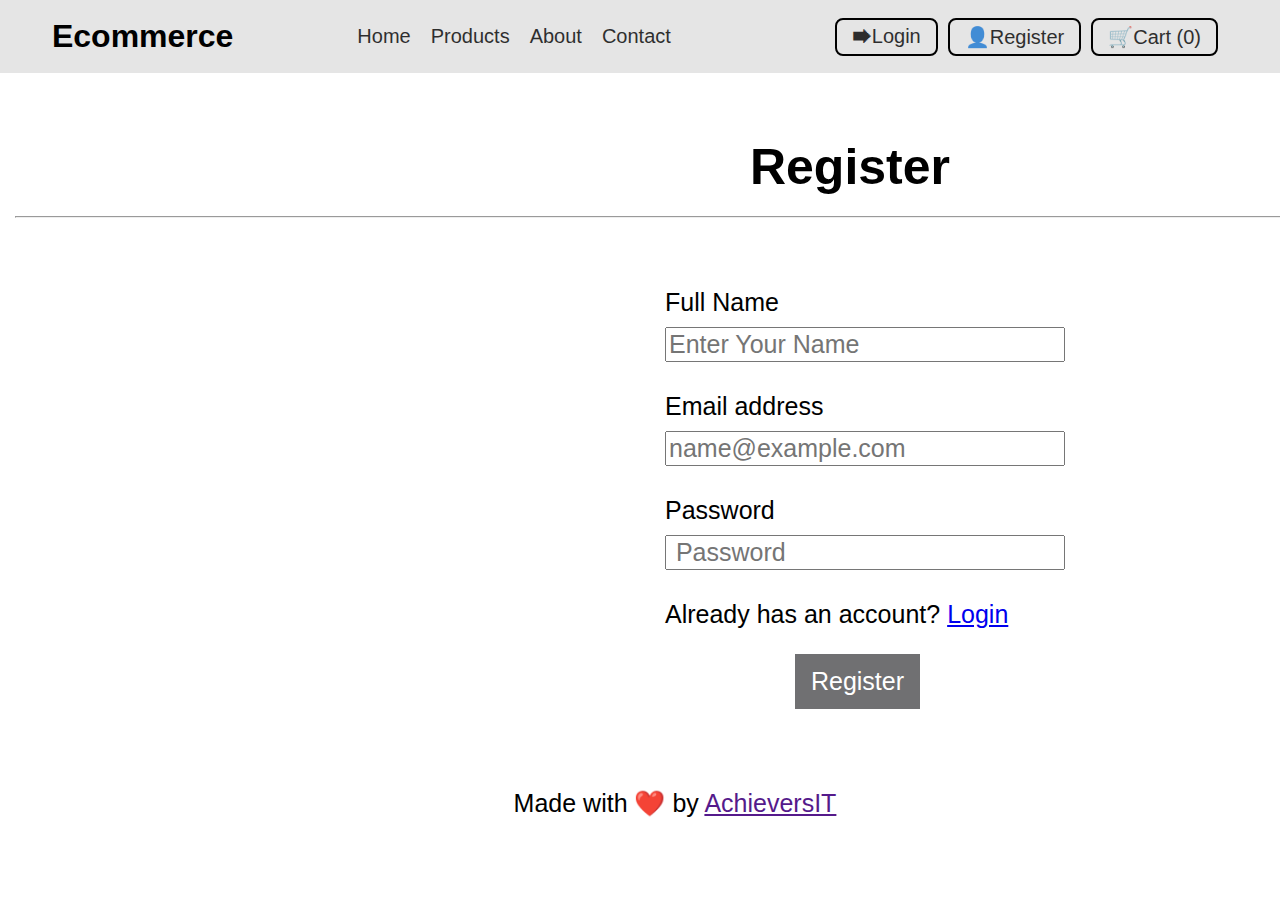
<file: Html-Files/Register.html>
<!DOCTYPE html>
<html lang="en">
<head>
    <meta charset="UTF-8">
    <meta name="viewport" content="width=device-width, initial-scale=1.0">
    <title>Register Page</title>
</head>
<link rel="stylesheet" href="/CSS-Files/register.css">
<body>
     <header class="head">
        <h1 class="head1">Ecommerce</h1>
        <ul class="head2">
            <li class="nav"><a href="/Html-Files/index.html">Home</a></li>
            <li><a href="/Html-Files/Products.html">Products</a></li>
            <li><a href="/Html-Files/About.html">About</a></li>
            <li><a href="/Html-Files/Contact.html">Contact</a></li>
        </ul>
        <ul class="head3">
            <li class="border1"><a href="/Html-Files/Login.html">🡆Login</a></li>
            <li class="border2"><a href="/Html-Files/Register.html" >👤Register</a></li>
            <li class="border3"><a href="/Html-Files/Cart.html" >🛒Cart (<span id="cart-count">0</span>)</a></li>
        </ul>
    </header>



    <div class="login">
        <h1 class="heading">Register</h1>
        <hr class="hr">
        <form class="from">
            <div class="form-group">
                <label for="Fullname">Full Name</label>
                <input type="text" class="form-control" placeholder="Enter Your Name">
            </div>
            <div class="form-group">
                <label for="mail">Email address</label>
                <input type="email" class="form-control" placeholder="name@example.com">
            </div>
            <div class="form-group">
                <label for="password">Password</label>
                <input type="password" placeholder=" Password" class="form-control">
            </div>
           <div class="form-group">
               <p><span>Already has an account?</span> <a href="/Html-Files/Login.html">Login</a></p>
            </div>
            <div class="form-group">
                <input type="submit" value="Register" class="login-btn">
            </div>

        </form>
    </div>
    <footer>
        <p class="footer">Made with ❤️ by <a href="">AchieversIT</a></p>
    </footer>
    <script src="/Html-Files/Script.js"></script>
</body>
</html>
</file>
<file: CSS-Files/index.css>
*{
            box-sizing: border-box;
            margin: 0;
            font-family: Arial, sans-serif;
        }

       
        .heading{
            display: flex;
            flex-wrap: wrap;
            justify-content: space-around;
                        background: rgba(0, 0, 0, 0.1);

            /* background: linear-gradient(pink, green); */
            align-items: center;
            padding-top: 15px;
            padding-bottom: 15px;
        }

        .head2{
            display: flex;
            flex-wrap: wrap;
            text-decoration: none;
            list-style-type: none;
            padding: 10px; 
         
        }

        .head3{
            display: flex;
            flex-wrap: wrap;
            list-style-type: none;
            /* padding: 10px; */
            justify-content: space-around;
        }

        ul li a{
            text-decoration: none;
            list-style-type: none;
            padding: 10px;
            font-size: 25px;
            color: black;
            opacity: 0.8;
        }
        .border1 ,.border2,.border3{
            border: 2px solid black;
            padding: 5px;
            border-radius: 8px;
            margin-right: 10px;
        }


        .banner{
            background: url(/Photos/main.png.jpg) no-repeat ;
            height:100vh;
           
            /* margin-top: 20px; */
            
        }
        .banner-wrapper{
            background-color: rgba(0,0,0,0.3);
            color: white;
            height:78%;
            display: flex;
            flex-direction: column;
            justify-content: center;
           
        }
        .banner-wrapper h1{
            font-size: 70px;
        }
        .banner-wrapper p{
            font-size: 30px;
            padding-top: 7px;
        }
        .Banner-heading{
            margin-left: 150px;
        }

        .footer{
            font-size: 35px;
            text-align: center;
            margin-left: 100px;
        }



     

  .latest-products h1 {
      text-align: center;
      
    }

    .button {
      text-align: center;
      margin-bottom: 20px;
      margin: 30px;
    }

    .buttons {
      margin: 5px;
      padding: 10px 20px;
      cursor: pointer;
    }

    .buttons:hover {
      background: black;
      color: whitesmoke;
    }

    #product-container {
      display: grid;
      grid-template-columns: repeat(3,1fr);
      justify-content: space-around;
      margin-left: 150px;
      
    }

    .product-item {
      width: 350px;
      border: 1px solid #ddd;
      padding: 15px;
      border-radius: 10px;
      text-align: center;
      display: flex;
      flex-direction: column;
      flex-wrap: wrap;
      margin-left: 50px;
      margin: 50px;
      box-shadow: rgba(0, 0, 0, 0.19) 0px 10px 20px, rgba(0, 0, 0, 0.23) 0px 6px 6px;
    }

    .myImages {
      width: 300px;
      height: 300px;
      object-fit: contain;
    }

    .button-container {
      margin-top: 10px;
    }

    .details-btn, .cart-btn {
      margin: 5px;
      padding: 8px 12px;
      cursor: pointer;
    }

    .details-btn:hover,
    .cart-btn:hover {
      background: black;
      color: whitesmoke;
    }

    .price {
      display: block;
      margin-top: 10px;
      font-weight: bold;
    }

    .end {
      margin: 20px 10px;
      text-align: center;
      padding: 20px;
      font-size: 1em;
      font-weight: bolder;
      font-style: italic;
      color: rgb(51, 48, 48);
    }
</file>
<file: CSS-Files/cart.css>
*{
            box-sizing: border-box;
            margin: 0;
            font-family: Arial, sans-serif;
        }

       
        .head{
            display: flex;
            flex-wrap: wrap;
            justify-content: space-around;
            background: rgba(0, 0, 0, 0.1);
            align-items: center;
            padding-top: 15px;
            padding-bottom: 15px;
            margin-bottom: 50px;
        }

        .head2{
            display: flex;
            flex-wrap: wrap;
            text-decoration: none;
            list-style-type: none;
            padding: 10px;
        }

        .head3{
            display: flex;
            flex-wrap: wrap;
            list-style-type: none;
            /* padding: 10px; */
            justify-content: space-around;
        }

        ul li a{
            text-decoration: none;
            list-style-type: none;
            padding: 10px;
            font-size: 20px;
            color: black;
            opacity: 0.8;
        }
        .border1 ,.border2,.border3{
            border: 2px solid black;
            padding: 5px;
            border-radius: 8px;
            margin-right: 10px;
        }
  
.cart-wrapper {
  display: flex;
  gap: 20px;
  margin-top: 20px;
}

.cart-items {
  flex: 2;
  background: #fff;
  padding: 10px;
  border-radius: 10px;
  margin-left: 20px;
  border: 2px solid lightgrey;
   box-shadow: rgba(0, 0, 0, 0.16) 0px 3px 6px, rgba(0, 0, 0, 0.23) 0px 3px 6px;
  /* background-color: rgb(233, 228, 228); */
}

.cart-item {
  display: flex;
  align-items: center;
  justify-content: space-between;
  margin-bottom: 10px;
  border-bottom: 1px solid rgb(187, 183, 183);
  padding-bottom: 15px;
  
}
.cart-items,h3{
  margin: 10px;
  text-align: center;

}
#cart-list{
  margin: 30px;
}

.cart-item img {
  width: 270px;
  height: 150px;
   object-fit: contain;
}

.item-info {
  flex: 1;
  margin-left:20px;
}

.qty-controls {
  display: flex;
  align-items: center;
  gap: 20px;
}

.qty-controls button {
  padding: 5px 10px;
  font-size: 18px;
  margin-top: -40px;
  margin: 20px;
  cursor: pointer;
}

.cart-summary {
  flex: 1;
  background: #fff;
  padding: 20px;
  border-radius: 10px;
  height: fit-content;
  margin-left: 10px;
  margin: 10px;
   border: 2px solid lightgrey;
   box-shadow: rgba(0, 0, 0, 0.16) 0px 3px 6px, rgba(0, 0, 0, 0.23) 0px 3px 6px;

}
.cart-summary p{
  margin-top: 30PX;
}

.checkout-btn {
  width: 100%;
  background: black;
  color: white;
  padding: 10px;
  border: none;
  margin-top: 15px;
  cursor: pointer;
}

.end{
    margin: 20px 10px;
    text-align: center;
    padding: 20px;
    font-size: 1em;
    font-weight: bolder;
    font-style: italic;
    color: rgb(51, 48, 48);
}
.cart-summary #subtotal{
  margin-left: 50px;
}
 .empty-cart-message {
      text-align: center;
      margin-top: 3rem;
      padding: 3rem;
      border: 1px solid #eee;
      border-radius: 10px;
      background: #f8f8f8;
      width: fit-content;
      margin-left: auto;
      margin-right: auto;
      display: none;
    }

    .empty-cart-message p {
      font-size: 1.5rem;
      margin-bottom: 1rem;
    }

    .empty-cart-message button {
      padding: 0.6rem 1.2rem;
      font-size: 1rem;
      border: 1px solid black;
      background: white;
      cursor: pointer;
    }

    .empty-cart-message button:hover {
      background: black;
      color: white;
    }

           .footer{
            font-size: 25px;
            text-align: center;
            margin-left: 100px;
        }
</file>
<file: CSS-Files/login.css>
*{
            box-sizing: border-box;
            margin: 0;
            font-family: Arial, sans-serif;
        }

       
        .head{
            display: flex;
            flex-wrap: wrap;
            justify-content: space-around;
            background: rgba(0, 0, 0, 0.1);
            align-items: center;
            padding-top: 15px;
            padding-bottom: 15px;
        }

        .head2{
            display: flex;
            flex-wrap: wrap;
            text-decoration: none;
            list-style-type: none;
            padding: 10px;
            
            
         
        }

        .head3{
            display: flex;
            flex-wrap: wrap;
            list-style-type: none;
            /* padding: 10px; */
            justify-content: space-around;
        }

        ul li a{
            text-decoration: none;
            list-style-type: none;
            padding: 10px;
            font-size: 20px;
            color: black;
            opacity: 0.8;
        }
        .border1 ,.border2,.border3{
            border: 2px solid black;
            padding: 5px;
            border-radius: 8px;
            margin-right: 10px;
        }



    .login1{
        font-size: 50px;
        margin-bottom: 20px;
    }

    .hr{
            margin-bottom: 70px;
        }
    .login{
        font-family: Arial, Helvetica, sans-serif;
        width: 1700px;
        padding: 15px;
        margin: 50px auto;
        text-align: center;
    }
    .form-group label{
        display: block;
        font-size: 25px;
        margin-bottom: 10px;
        
    }

    .form-control{
        font-size: 18px;
        height: 35px;
        width: 400px;
        font-size: 25px;
        outline: none;
        margin-bottom: 15px;
    }

    .login-btn{
        margin-left: 130px;
        background-color: rgb(112,112,114);
        color: white;
        margin-top: 10px;
        font-size: 25px;
        padding: 13px;
        width: 125px;
        border: none;

    }
     .form-group {
            text-align: left;
            margin-left: 700px;
            margin-bottom: 15px; 
            font-size: 25px;
        }
        .footer{
            font-size: 25px;
            text-align: center;
            margin-left: 100px;
        }
</file>
<file: CSS-Files/about.css>
*{
            box-sizing: border-box;
            margin: 0;
            font-family: Arial, sans-serif;
        }

       
        .head{
            display: flex;
            flex-wrap: wrap;
            justify-content: space-around;
            background: rgba(0, 0, 0, 0.1);
            align-items: center;
            padding-top: 15px;
            padding-bottom: 15px;
            margin-bottom: 50px;
        }

        .head2{
            display: flex;
            flex-wrap: wrap;
            text-decoration: none;
            list-style-type: none;
            padding: 10px;
        }

        .head3{
            display: flex;
            flex-wrap: wrap;
            list-style-type: none;
            /* padding: 10px; */
            justify-content: space-around;
        }

        ul li a{
            text-decoration: none;
            list-style-type: none;
            padding: 10px;
            font-size: 20px;
            color: black;
            opacity: 0.8;
        }
        .border1 ,.border2,.border3{
            border: 2px solid black;
            padding: 5px;
            border-radius: 8px;
            margin-right: 10px;
        }



        .heading{
            font-size: 55px;
            text-align: center;
        }
        .dummy-text{
            font-size: 30px;
        }
        .div-main{
            width: 1700px;
            text-align: center;
            margin-left: 100px;
            margin-bottom: 80px;
        }
        .one ,.two,.three,.four{
            border: 2px solid black;
            border-radius: 10px;
            width: 350px;
        }
        .photo{
            width: 346px;
        }

        .cards{
            display: flex;
            flex-wrap: wrap;
            justify-content: space-around;
        }

         .footer{
            font-size: 25px;
            text-align: center;
            margin-left: 40px;
        }
</file>
<file: CSS-Files/contact.css>
*{
            box-sizing: border-box;
            margin: 0;
            font-family: Arial, sans-serif;
        }

       
        .head{
            display: flex;
            flex-wrap: wrap;
            justify-content: space-around;
            background: rgba(0, 0, 0, 0.1);
            align-items: center;
            padding-top: 15px;
            padding-bottom: 15px;
        }

        .head2{
            display: flex;
            flex-wrap: wrap;
            text-decoration: none;
            list-style-type: none;
            padding: 10px;
        }

        .head3{
            display: flex;
            flex-wrap: wrap;
            list-style-type: none;
            /* padding: 10px; */
            justify-content: space-around;
        }

        ul li a{
            text-decoration: none;
            list-style-type: none;
            padding: 10px;
            font-size: 20px;
            color: black;
            opacity: 0.8;
        }
        .border1 ,.border2,.border3{
            border: 2px solid black;
            padding: 5px;
            border-radius: 8px;
            margin-right: 10px;
        }


    .contact-form{
        font-size: 50px;
        margin-bottom: 20px;
    }

    .hr{
            margin-bottom: 70px;
        }
    .login{
        font-family: Arial, Helvetica, sans-serif;
        width: 1700px;
        padding: 15px;
        margin: 50px auto;
        text-align: center;
    }
    .form-group label{
        display: block;
        font-size: 25px;
        margin-bottom: 10px;
        
    }

    .form-control{
        font-size: 18px;
        height: 35px;
        width: 400px;
        font-size: 25px;
        outline: none;
        margin-bottom: 15px;
    }

    .login-btn{
        margin-left: 130px;
        background-color: rgb(112,112,114);
        color: white;
        margin-top: 10px;
        font-size: 25px;
        padding: 13px;
        width: 125px;
        border: none;

    }
     .form-group {
            text-align: left;
            margin-left: 700px;
            margin-bottom: 15px; 
            font-size: 25px;
        }

        .footer{
            font-size: 25px;
            text-align: center;
            margin-left: 100px;
        }
</file>
<file: CSS-Files/register.css>
*{
            box-sizing: border-box;
            margin: 0;
            font-family: Arial, sans-serif;
        }

       
        .head{
            display: flex;
            flex-wrap: wrap;
            justify-content: space-around;
            background: rgba(0, 0, 0, 0.1);
            align-items: center;
            padding-top: 15px;
            padding-bottom: 15px;
        }

        .head2{
            display: flex;
            flex-wrap: wrap;
            text-decoration: none;
            list-style-type: none;
            padding: 10px;
        }

        .head3{
            display: flex;
            flex-wrap: wrap;
            list-style-type: none;
            /* padding: 10px; */
            justify-content: space-around;
        }

        ul li a{
            text-decoration: none;
            list-style-type: none;
            padding: 10px;
            font-size: 20px;
            color: black;
            opacity: 0.8;
        }
        .border1 ,.border2,.border3{
            border: 2px solid black;
            padding: 5px;
            border-radius: 8px;
            margin-right: 10px;
        }


    .heading{
        font-size: 50px;
        margin-bottom: 20px;
    }

    .hr{
            margin-bottom: 70px;
        }
    .login{
        font-family: Arial, Helvetica, sans-serif;
        width: 1700px;
        padding: 15px;
        margin: 50px auto;
        text-align: center;
    }
    .form-group label{
        display: block;
        font-size: 25px;
        margin-bottom: 10px;
        
    }

    .form-control{
        font-size: 18px;
        height: 35px;
        width: 400px;
        font-size: 25px;
        outline: none;
        margin-bottom: 15px;
    }

    .login-btn{
        margin-left: 130px;
        background-color: rgb(112,112,114);
        color: white;
        font-size: 25px;
        padding: 13px;
        width: 125px;
        border: none;
        margin-top: 10px;

    }
     .form-group {
            text-align: left;
            margin-left: 650px;
            margin-bottom: 15px; 
            font-size: 25px;
        }
        .footer{
            font-size: 25px;
            text-align: center;
            margin-left: 70px;
        }
</file>
